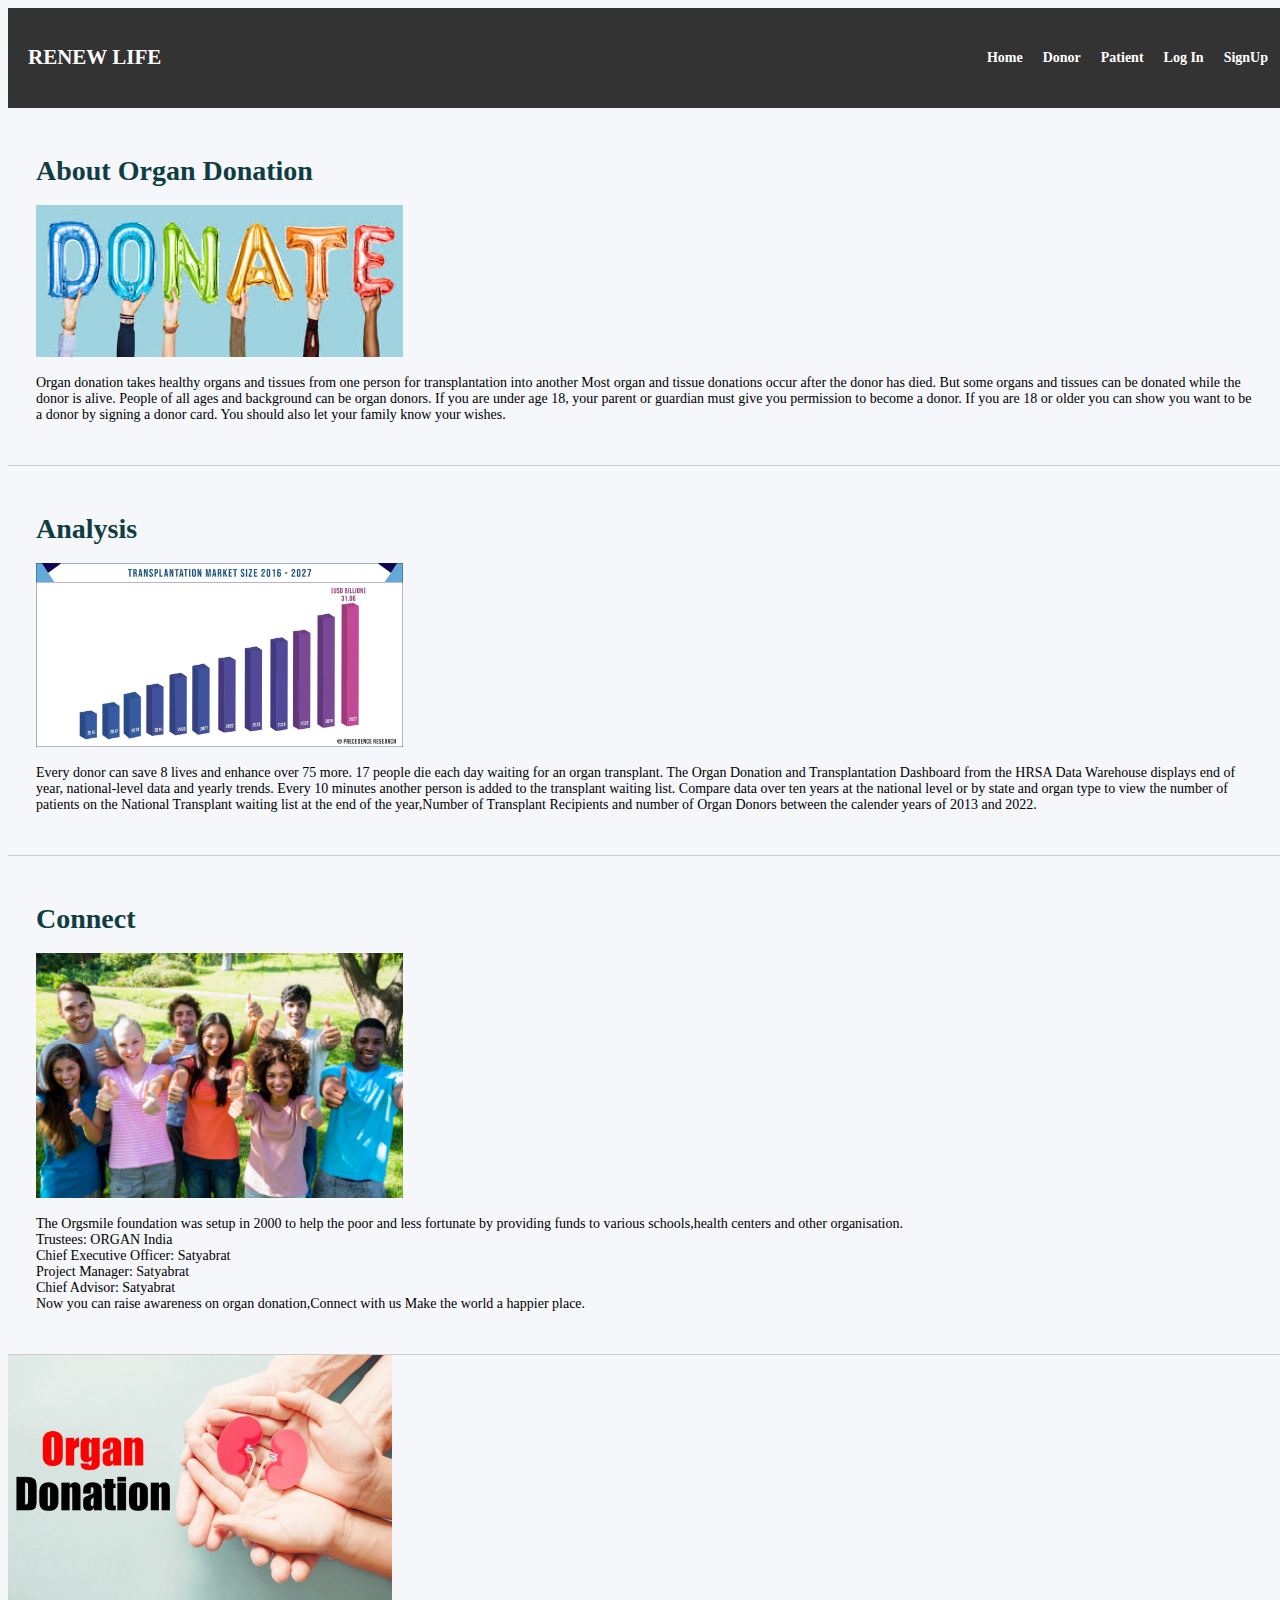
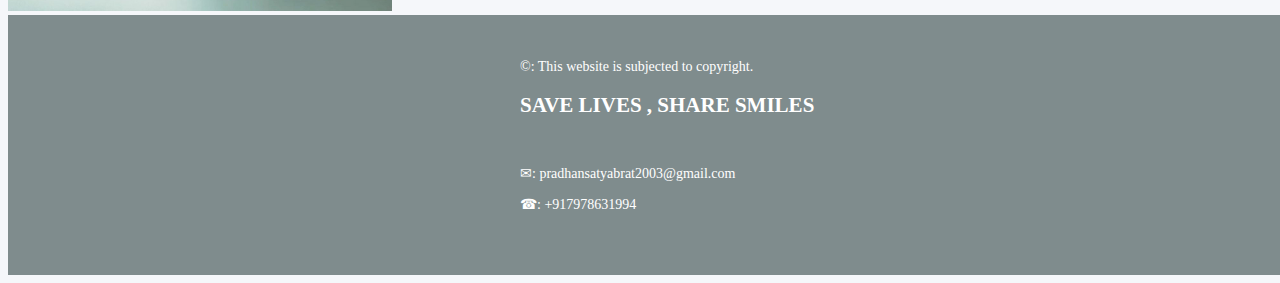
<file: index.html>
<!DOCTYPE html>
<html lang="en">

<head>
    <meta charset="UTF-8">
    <meta name="viewport" content="width=device-width, initial-scale=1.0">
    <title>Document</title>
    <link rel="stylesheet" href="./style.css" />
    <script src="./don.js" defer></script>
</head>

    
    
  <body>
        <!-- Header part -->
        <header class="main-header">
            <h2>RENEW LIFE</h2>
            <nav>
                <ul>
                    <li><a href="index.html">Home</a></li>
                    <li><a href="register.php">Donor</a></li>
                    <li><a href="patient.php">Patient</a></li>
                    <li><a href="login_page.php">Log In</a></li>
                    <li><a href="create_account.php">SignUp</a></li>
                </ul>
            </nav>
        </header>


    <div class=conttext>
            <h1 class="h1">About Organ Donation</h1>
            <img src="./images.jpeg" width="30%" height="30%">
            <p class="paragraph">Organ donation takes healthy organs and tissues from one person for transplantation
                into another
                Most organ and tissue donations occur after the donor has died.
                But some organs and tissues can be donated while the donor is alive.
                People of all ages and background can be organ donors.
                If you are under age 18, your parent or guardian must give you permission to become a donor.
                If you are 18 or older you can show you want to be a donor by signing a donor card.
                You should also let your family know your wishes.</p>
    </div>

        
    
    <div class=conttext >
        <h1 class="h1" ;>Analysis</h1>
        <img src="./analysis.jpg" width="30%" height="30%" />
        <p class="paragraph" >Every donor can save 8 lives and enhance over 75 more.
            17 people die each day waiting for an organ transplant.
            The Organ Donation and Transplantation Dashboard from 
            the HRSA Data Warehouse displays end of year, national-level data and yearly trends.
            Every 10 minutes another person is added to the transplant waiting list.
            Compare data over ten years at the national level or by state and organ type
            to view the number of patients on the National Transplant waiting list at the
            end of the year,Number of Transplant Recipients and number of Organ Donors 
            between the calender years of 2013 and 2022.
        </p>
    </div> 
    

        <div class="conttext">
            <h1 class="h1">Connect</h1>
            <img src="./second.jpg" width="30%" height="30%"/>
            <p class = "paragraph">
                The Orgsmile foundation was setup in 2000 to help the poor and less fortunate by
                providing funds to various schools,health centers and other organisation.<br>
                <span>Trustees: ORGAN India</span><br>
                Chief Executive Officer: Satyabrat<br>
                Project Manager: Satyabrat<br>
                Chief Advisor: Satyabrat<br>
                Now you can raise awareness on organ donation,Connect with us 
                Make the world a happier place.
            </p>
        </div>

    </div>
</div>

<div id="donate">
    <img id="image" />
</div>
    
    
    
    <div class="footer">
        <p><span>&#169;: </span>This website is subjected to copyright.</p>
        <h2>SAVE LIVES , SHARE SMILES</h2><br>
        <p><span>&#9993;: </span>pradhansatyabrat2003@gmail.com</p>
        <p><span>&phone;: </span>+917978631994</p>
        <br>
       
    </body>
    </div>
    </html>
</file>
<file: style.css>
html {
    font-size: 14px;
}

body{
    width: 100%;
    height: 100%;
    background-color: #F5F7FA;    
}

.footer{
    align-items: center;
    display: block;
    justify-content: center;
    background-color: #7F8C8D;
    max-width: 100%;
    height: 200px;
    padding: 30px 10% 30px 40%;
    color: white;
}
.main-header {
    background-color: #333;
    color: white;
    padding: 20px;
    display: flex;
    justify-content: space-between;
    align-items: center;
}
nav ul {
    list-style: none;
    display: flex;
}

nav ul li {
    margin-right: 20px;
}

nav ul li:last-child {
    margin-right: 0;
}

nav ul li a {
    text-decoration: none;
    color: white;
    font-weight: bold;
}
.conttext {
    align-items: center;
    padding: 2em;
    border-bottom: 1px solid #ccc;
}

h1 {
    color: #103d42;
}
#image{
    width: 30%;
    height: 30%

}
</file>
